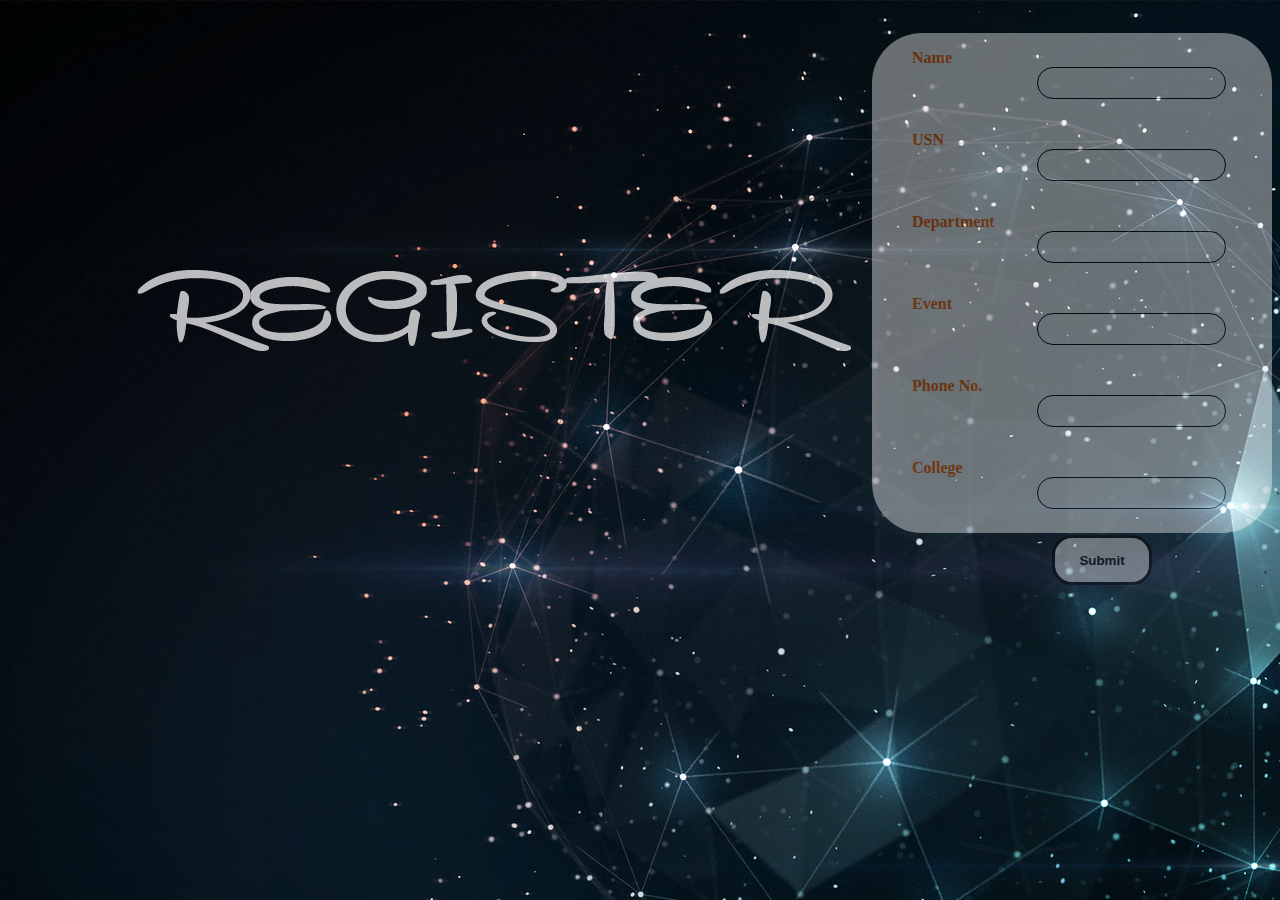
<file: Web App/Web application/register.html>
<!DOCTYPE html PUBLIC "-//W3C//DTD XHTML 1.0 Transitional//EN" "http://www.w3.org/TR/xhtml1/DTD/xhtml1-transitional.dtd">
<html xmlns="http://www.w3.org/1999/xhtml">
<head>
<meta http-equiv="Content-Type" content="text/html; charset=utf-8" />
<title>Registration-CSI</title>
<link type="text/css" rel="stylesheet" href="register.css" />
</head>

<body>

<div class="screen">
    <div class="register">
    <form action="register.php"  method="post">
    <p>Name <input type="text" width="30" maxlength="40" name="name"  /></p>
    <p>USN <input type="text" width="30" maxlength="40" name="usn" /></p>
       <p>Department <input type="text" width="30" maxlength="40" name="dept"  /></p>
  		  <p>Event <input type="text" width="30" maxlength="40" name="event"  /></p>
    <p>Phone No. <input type="text" width="30" maxlength="40" name="phone" /></p>
    <p>College <input type="text" width="30" maxlength="40" name="college" /></p>
    <input type="submit" name="submit" id="button" value="Submit"/>
    </form>
    
    </div>
</div>
</body>
</html>
</file>
<file: Web App/Web application/register.css>
@charset "utf-8";
/* CSS Document */
body{
	background-color:#FFF;
	opacity:0.4;
	
background-image:url(register.png);
	transition:ease-in all 1000ms;
	-moz-transition:ease-in all 1000ms;
	-o-transition:ease-in all 1000ms;
	-webkit-transition:ease-in all 1000ms;
}
body:hover{
	background-color:#FFF;
	opacity:0.4;
	background-image:url(bannercsi2.png);
	transition:ease-in all 1000ms;
	-moz-transition:ease-in all 1000ms;
	-o-transition:ease-in all 1000ms;
	-webkit-transition:ease-in all 1000ms;
}
.register{

	width:400px;
	height:500px;
	background-color:#FFF;
	opacity:1;
	float:right;
	margin-left:10%;;
	margin-top:2%;
	-moz-border-radius: 50px;
  	-webkit-border-radius:50px;
 	border-radius: 50px;
	transition:ease-in all 1000ms;
	-moz-transition:ease-in all 1000ms;
	-o-transition:ease-in all 1000ms;
	-webkit-transition:ease-in all 1000ms;
}
#button{
	margin-right:30%;
	float:right;
	margin-top:10px;
	width:100px;
	height:50px;
	opacity:1;
	border:solid;
	font-weight:bold;
	
}
#button:hover{
	background:#F30;
	margin-right:30%;
	float:right;
	margin-top:10px;
	width:100px;
	height:50px;
	opacity:1;
	border:solid;
	font-weight:bold;
	
}
input{ 
margin-left:50%;

	  -moz-border-radius: 20px;
	  -webkit-border-radius:20px;
	    border-radius: 20px;
		border:solid 1px black;
		padding:5px;
		height:20px;
}
select{
	margin-left:50%;
	  -moz-border-radius: 20px;
	  -webkit-border-radius:20px;
	    border-radius: 20px;
		border:solid 1px black;
		padding:5px;
		height:40px;
		
	
}
p{
	display:inline-block;
    float: left;
    clear: left;
    width: 250px;
  font-weight:bold;
	margin-left:10%;
	color:#F60;
}
</file>
